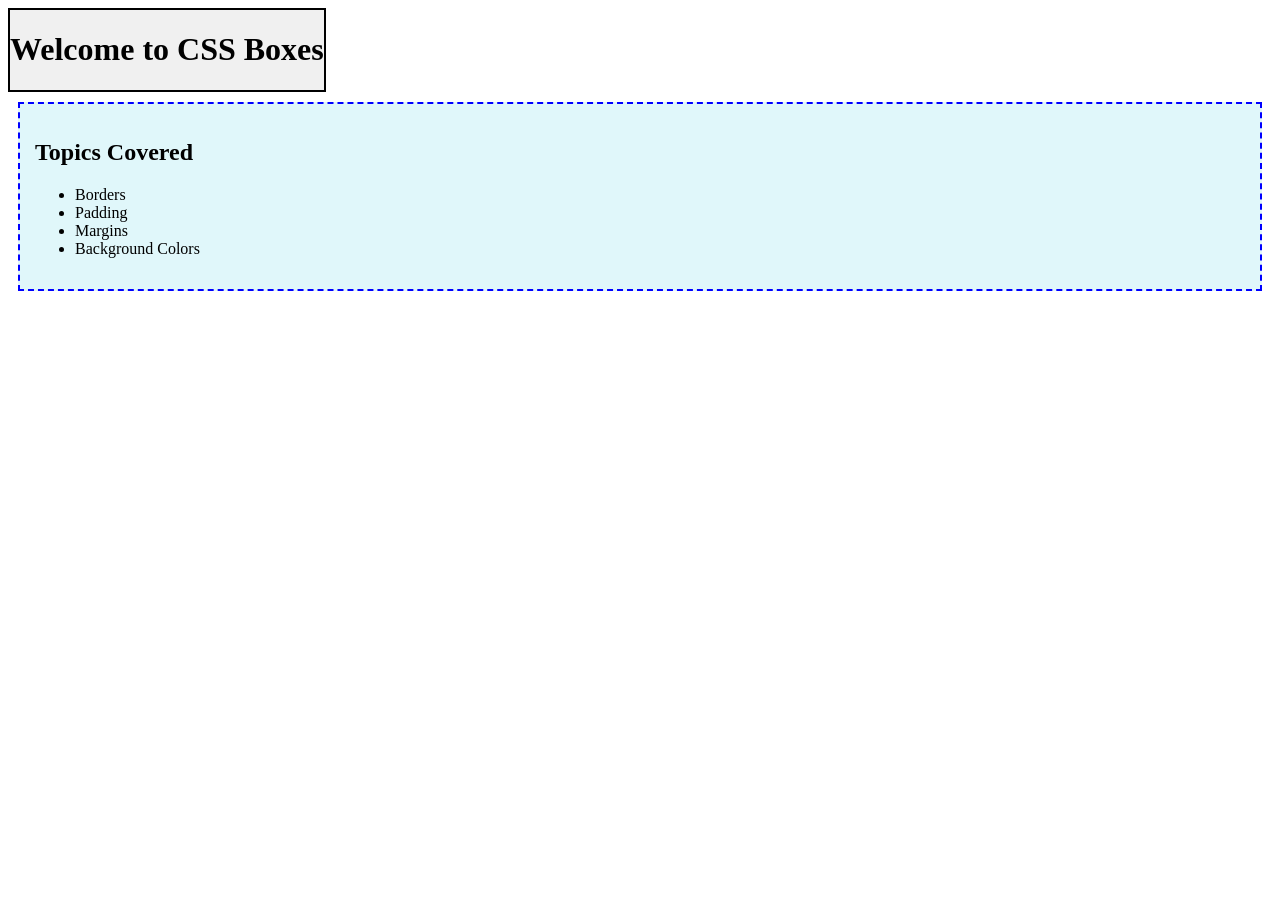
<file: chapter4/index.html>
<!DOCTYPE html>
<html lang="en">
  <head>
    <meta charset="UTF-8" />
    <meta name="viewport" content="width=device-width, initial-scale=1.0" />
    <title>Boxes</title>
    <style>
      .box1 {
        border: 2px solid black;
        
        background-color: #f0f0f0;
        display: inline-block;
      }
      .box2 {
        border: 2px dashed blue;
        padding: 15px;
        margin: 10px;
        background-color: #e0f7fa;
      }
    </style>
  </head>
  <body>
    <div class="box1">
        <h1>Welcome to CSS Boxes</h1>
    </div>
    <div class="box2">
      <h2>Topics Covered</h2>
        <ul>
            <li>Borders</li>
            <li>Padding</li>
            <li>Margins</li>
            <li>Background Colors</li>
    </div>
  </body>
</html>
</file>
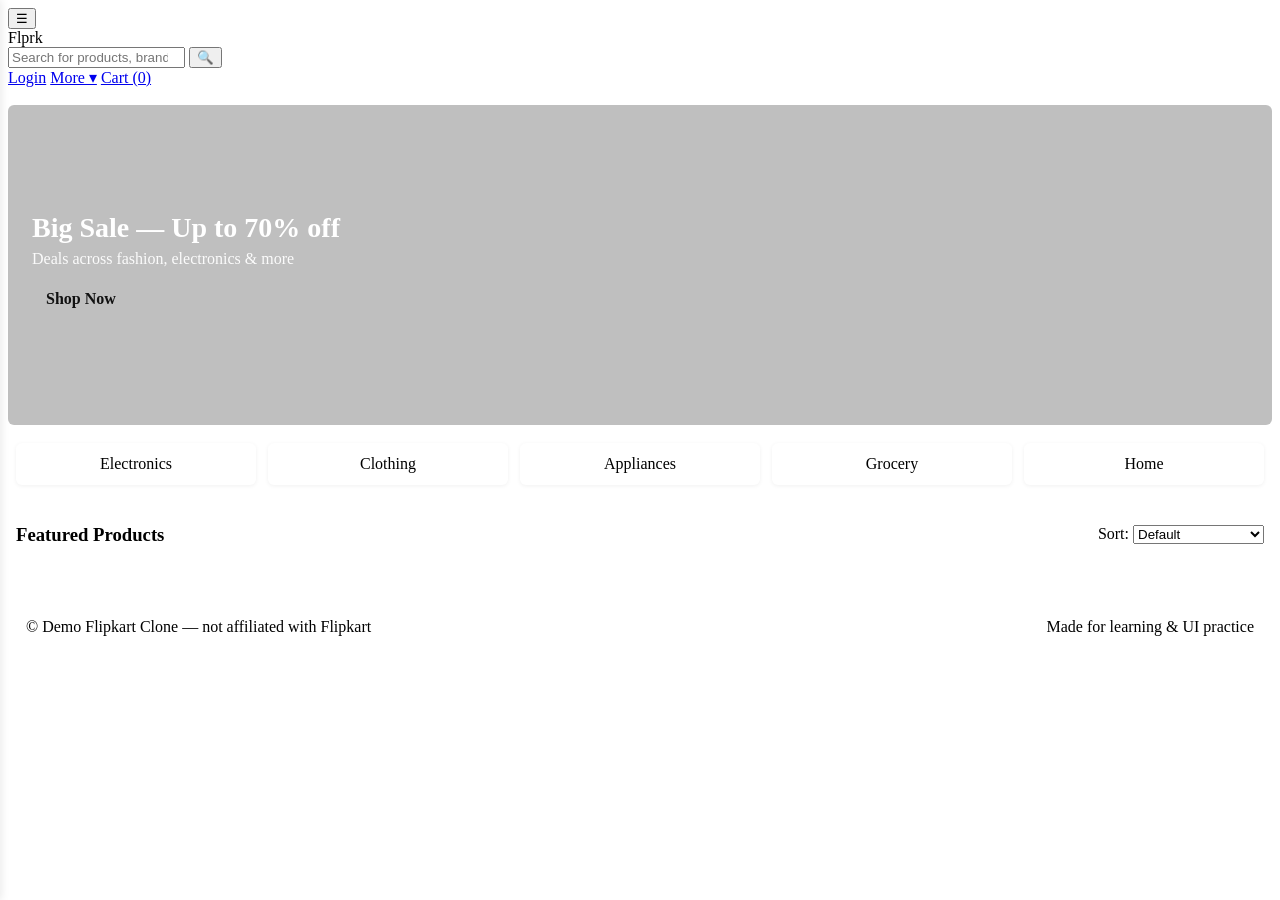
<file: Flipkart Clone Project/Flipkart with GPT/index.html>
<!DOCTYPE html>
<html lang="en">
  <head>
    <meta charset="utf-8" />
    <meta name="viewport" content="width=device-width, initial-scale=1" />
    <title>Flipkart — Clone (Demo)</title>
    <style>
              :root{
      .sidenav{position:fixed;left:0;top:0;bottom:0;width:260px;background:#fff;box-shadow:2px 0 8px rgba(0,0,0,0.08);transform:translateX(-100%);transition:transform .25s ease;padding:16px;z-index:40}
      .sidenav.open{transform:translateX(0)}
      .sidenav .close{background:transparent;border:0;font-size:20px;float:right}
      .sidenav ul{list-style:none;padding:0;margin-top:36px}
      .sidenav li{padding:8px 0}
      .sidenav a{color:#111;text-decoration:none}


      .hero{max-width:var(--max-width);margin:18px auto}
      .carousel{position:relative;height:320px;overflow:hidden;border-radius:6px}
      .slide{position:absolute;inset:0;background-size:cover;background-position:center;display:flex;align-items:center;padding:24px;opacity:0;transform:scale(1.02);transition:opacity .6s ease,transform .6s ease}
      .slide.active{opacity:1;transform:scale(1)}
      .caption{color:#fff;max-width:520px}
      .caption h2{font-size:28px;margin:0 0 6px}
      .caption p{margin:0 0 12px;opacity:0.95}
      .btn{display:inline-block;background:var(--accent);padding:10px 14px;border-radius:4px;text-decoration:none;color:#111;font-weight:600}


      .navs{display:flex;gap:12px;max-width:var(--max-width);margin:16px auto;padding:0 8px}
      .category{background:#fff;padding:12px;border-radius:6px;box-shadow:0 1px 4px rgba(0,0,0,0.06);flex:1;text-align:center}


      .products{max-width:var(--max-width);margin:20px auto;padding:0 8px}
      .toolbar{display:flex;justify-content:space-between;align-items:center;margin-bottom:12px}
      .grid{display:grid;grid-template-columns:repeat(auto-fill,minmax(180px,1fr));gap:12px}
      .card{background:#fff;padding:12px;border-radius:6px;box-shadow:0 1px 6px rgba(16,24,40,0.04);display:flex;flex-direction:column;gap:8px}
      .card .img{height:150px;background:#eee;border-radius:4px;background-size:cover;background-position:center}
      .card h4{margin:0;font-size:15px}
      .price{font-weight:700}
      .old{color:var(--muted);text-decoration:line-through;font-size:13px}
      .rating{background:#16a34a;color:#fff;padding:4px 6px;border-radius:4px;font-size:13px}
      .card .actions{margin-top:auto;display:flex;gap:8px}
      .card button{flex:1;padding:8px;border-radius:6px;border:0;background:var(--primary);color:#fff}
      .card .wish{background:transparent;border:1px solid #e6e6e6}


      .footer{max-width:var(--max-width);margin:24px auto;padding:18px;color:var(--muted);display:flex;justify-content:space-between}


      @media (max-width:900px){
      .search{display:none}
      .hamburger{display:inline-flex}
      .topbar{padding:10px}
      }


      @media (max-width:520px){
      .caption h2{font-size:20px}
      .carousel{height:220px}
      }
    </style>
  </head>
  <body>
    <header class="topbar">
      <div class="brand">
        <button id="menuBtn" class="hamburger" aria-label="menu">☰</button>
        <div class="logo">Flprk</div>
      </div>

      <form id="searchForm" class="search">
        <input
          id="searchInput"
          type="search"
          placeholder="Search for products, brands and more"
          aria-label="Search"
        />
        <button type="submit">🔍</button>
      </form>

      <nav class="actions">
        <a href="#">Login</a>
        <a href="#">More ▾</a>
        <a class="cart" href="#">Cart (0)</a>
      </nav>
    </header>

    <nav id="sideNav" class="sidenav">
      <button id="closeSide" class="close">✕</button>
      <ul>
        <li><a href="#">Home</a></li>
        <li><a href="#">Electronics</a></li>
        <li><a href="#">Fashion</a></li>
        <li><a href="#">Mobiles</a></li>
        <li><a href="#">Home &amp; Furniture</a></li>
        <li><a href="#">Offer Zone</a></li>
      </ul>
    </nav>

    <main>
      <section class="hero">
        <div class="carousel" id="carousel">
          <div
            class="slide active"
            style="
              background-image: linear-gradient(
                  90deg,
                  rgba(0, 0, 0, 0.25),
                  rgba(0, 0, 0, 0.25)
                ),
                url('https://picsum.photos/1200/400?random=1');
            "
          >
            <div class="caption">
              <h2>Big Sale — Up to 70% off</h2>
              <p>Deals across fashion, electronics &amp; more</p>
              <a class="btn" href="#products">Shop Now</a>
            </div>
          </div>
          <div
            class="slide"
            style="
              background-image: linear-gradient(
                  90deg,
                  rgba(0, 0, 0, 0.25),
                  rgba(0, 0, 0, 0.25)
                ),
                url('https://picsum.photos/1200/400?random=2');
            "
          >
            <div class="caption">
              <h2>New Arrivals</h2>
              <p>Latest gadgets and accessories</p>
              <a class="btn" href="#products">Explore</a>
            </div>
          </div>
        </div>
      </section>

      <section class="navs">
        <div class="category">Electronics</div>
        <div class="category">Clothing</div>
        <div class="category">Appliances</div>
        <div class="category">Grocery</div>
        <div class="category">Home</div>
      </section>

      <section id="products" class="products">
        <div class="toolbar">
          <h3>Featured Products</h3>
          <div class="filters">
            <label
              >Sort:
              <select id="sortSelect">
                <option value="default">Default</option>
                <option value="price-asc">Price: Low to High</option>
                <option value="price-desc">Price: High to Low</option>
              </select></label
            >
          </div>
        </div>

        <div id="productsGrid" class="grid">
          <!-- Product cards injected by JS -->
        </div>
      </section>
    </main>

    <footer class="footer">
      <div>© Demo Flipkart Clone — not affiliated with Flipkart</div>
      <div>Made for learning &amp; UI practice</div>
    </footer>

    <script src="script.js"></script>
  </body>
</html>
</file>
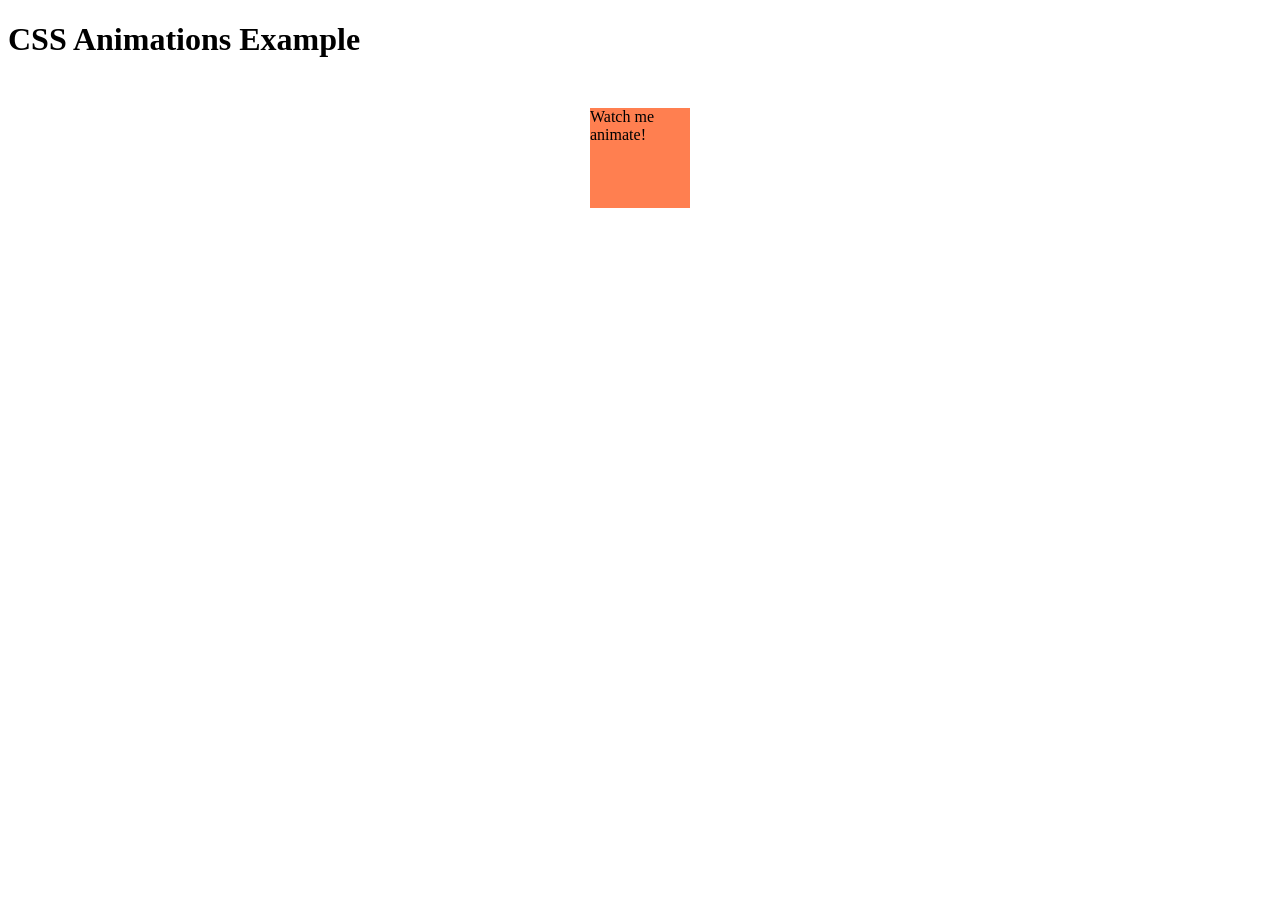
<file: animations.html>
<!DOCTYPE html>
<html lang="en">
  <head>
    <meta charset="UTF-8" />
    <meta name="viewport" content="width=device-width, initial-scale=1.0" />
    <title>CSS Animations</title>
  </head>
  <body>
    <h1>CSS Animations Example</h1>
    <div class="animated-box">Watch me animate!</div>

    <style>
      .animated-box {
        width: 100px;
        height: 100px;
        background-color: coral;
        margin: 50px auto;
        animation: moveAndColor 4s infinite alternate;
      }

      @keyframes moveAndColor {
        0% {
          transform: translateY(0);
          background-color: coral;
        }
        50% {
          transform: translateY(-100px);
          background-color: lightblue;
        }
        100% {
          transform: translateY(0);
          background-color: coral;
        }
      }
    </style>
  </body>
</html>
</file>
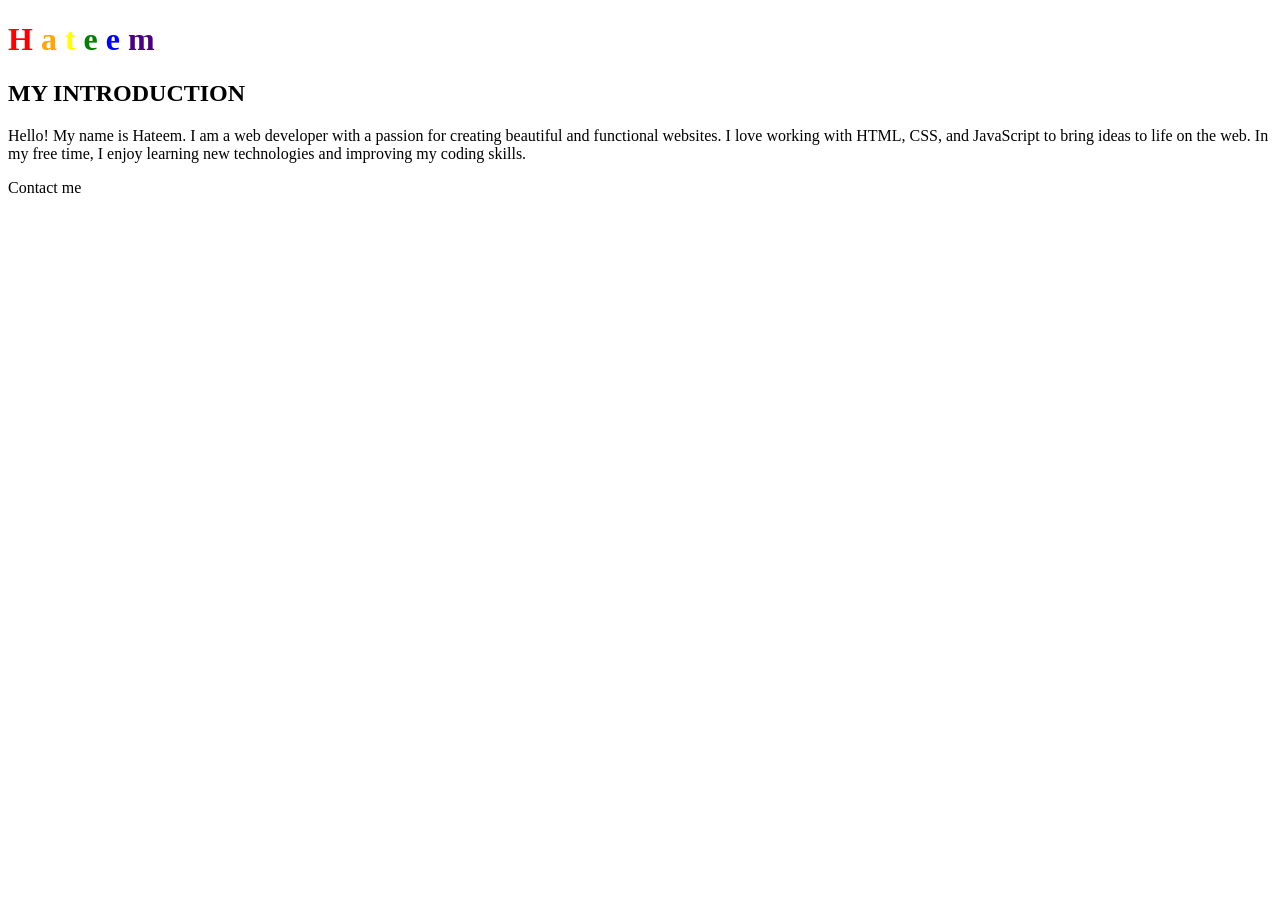
<file: csshateem.html>
<!DOCTYPE html>
<html lang="en">
  <head>
    <meta charset="UTF-8" />
    <meta name="viewport" content="width=device-width, initial-scale=1.0" />
    <title>Hateem with CSS</title>
  </head>
  <body>
    <h1>
      <span style="color: red">H</span>
      <span style="color: orange">a</span>
      <span style="color: yellow">t</span>
      <span style="color: green">e</span>
      <span style="color: blue">e</span>
      <span style="color: indigo">m</span>
    </h1>
    <h2>MY INTRODUCTION</h2>
    <p>
      Hello! My name is Hateem. I am a web developer with a passion for creating
      beautiful and functional websites. I love working with HTML, CSS, and
      JavaScript to bring ideas to life on the web. In my free time, I enjoy
      learning new technologies and improving my coding skills.
    
    <footer>
      <p>Contact me  
          </body>
</html>
</file>
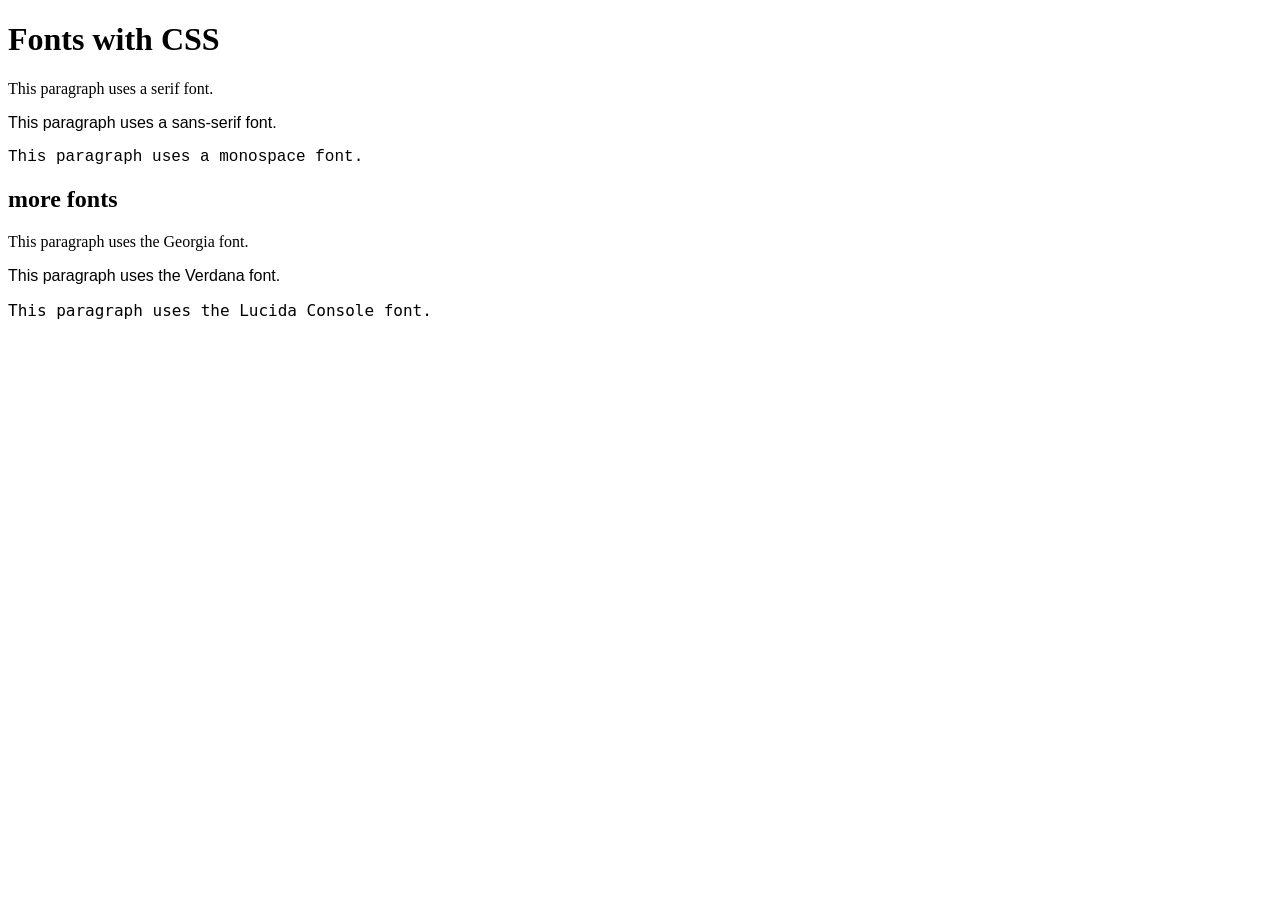
<file: fonts.html>
<!DOCTYPE html>
<html lang="en">
<head>
    <meta charset="UTF-8">
    <meta name="viewport" content="width=device-width, initial-scale=1.0">
    <title>Fonts</title>
    <style>
        .serif {
            font-family: 'Times New Roman', Times, serif;
        }
        .sans-serif {
            font-family: Arial, Helvetica, sans-serif;
        }
        .monospace {
            font-family: 'Courier New', Courier, monospace;

        }


        
        
    </style
</head>
<body>
    <h1>Fonts with CSS</h1>
    <p class="serif">This paragraph uses a serif font.</p>
    <p class="sans-serif">This paragraph uses a sans-serif font.</p>
    <p class="monospace">This paragraph uses a monospace font.</p>
    <h2>more fonts</h2>
    <p style="font-family: 'Georgia', serif;">This paragraph uses the Georgia font.</p>
    <p style="font-family: 'Verdana', sans-serif;">This paragraph uses the Verdana font.</p>
    <p style="font-family: 'Lucida Console', monospace;">This paragraph uses the Lucida Console font.</p>


</body>
</html>
</file>
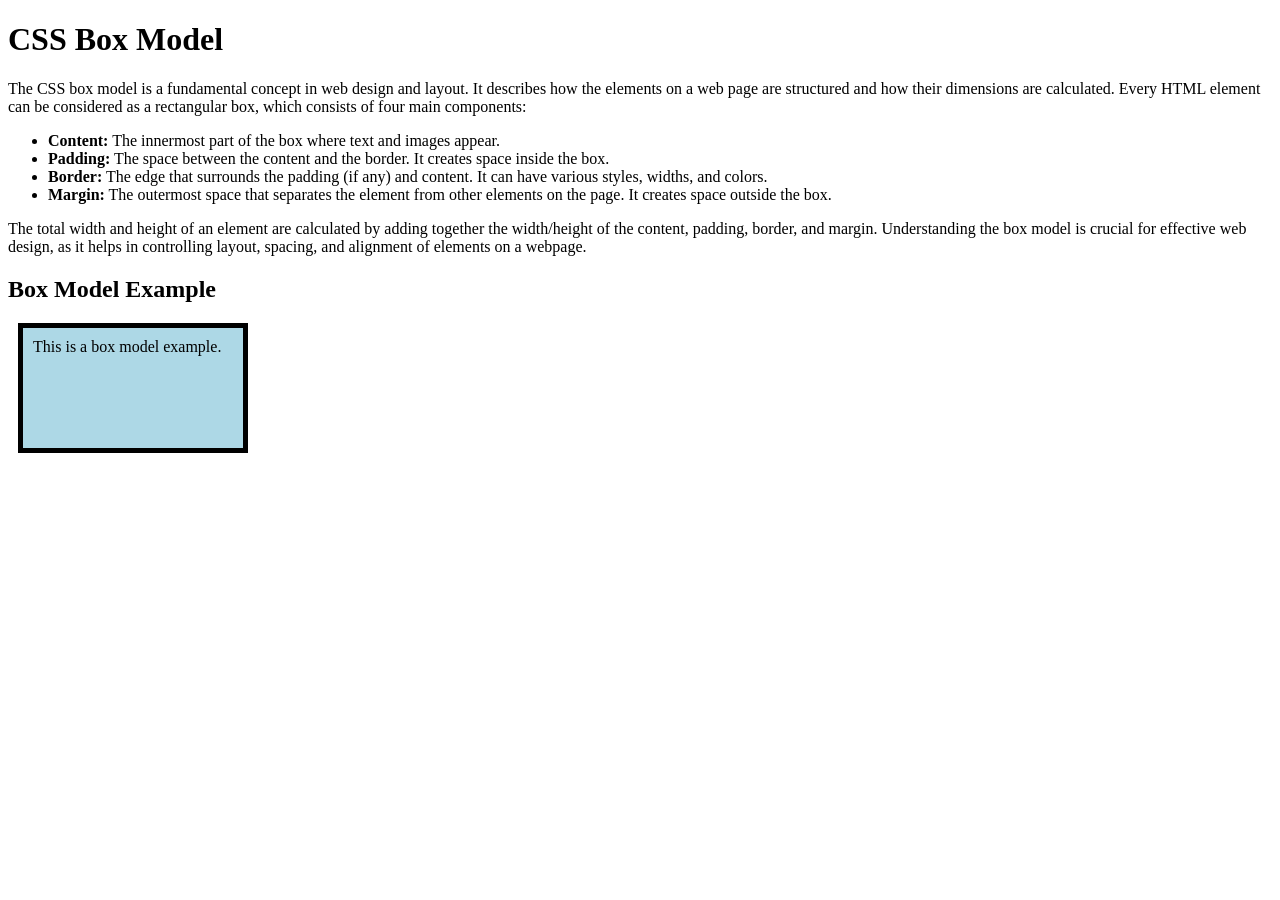
<file: CSS with Harry/css-boxmodel.html>
<!DOCTYPE html>
<html lang="en">
<head>
    <meta charset="UTF-8">
    <meta name="viewport" content="width=device-width, initial-scale=1.0">
    <title>CSS-BOX MODEL</title>
</head>
<body>
    <h1>CSS Box Model</h1>
    <p>The CSS box model is a fundamental concept in web design and layout. It describes how the elements on a web page are structured and how their dimensions are calculated. Every HTML element can be considered as a rectangular box, which consists of four main components:</p>

    <ul>
        <li><strong>Content:</strong> The innermost part of the box where text and images appear.</li>
        <li><strong>Padding:</strong> The space between the content and the border. It creates space inside the box.</li>
        <li><strong>Border:</strong> The edge that surrounds the padding (if any) and content. It can have various styles, widths, and colors.</li>
        <li><strong>Margin:</strong> The outermost space that separates the element from other elements on the page. It creates space outside the box.</li>
    </ul>

    <p>The total width and height of an element are calculated by adding together the width/height of the content, padding, border, and margin. Understanding the box model is crucial for effective web design, as it helps in controlling layout, spacing, and alignment of elements on a webpage.</p>
    <h2>Box Model Example</h2>
    <div style="width: 200px; height: 100px; padding: 10px; border: 5px solid black; margin: 10px; background-color: lightblue;">
        This is a box model example.
</body>
</html>
</file>
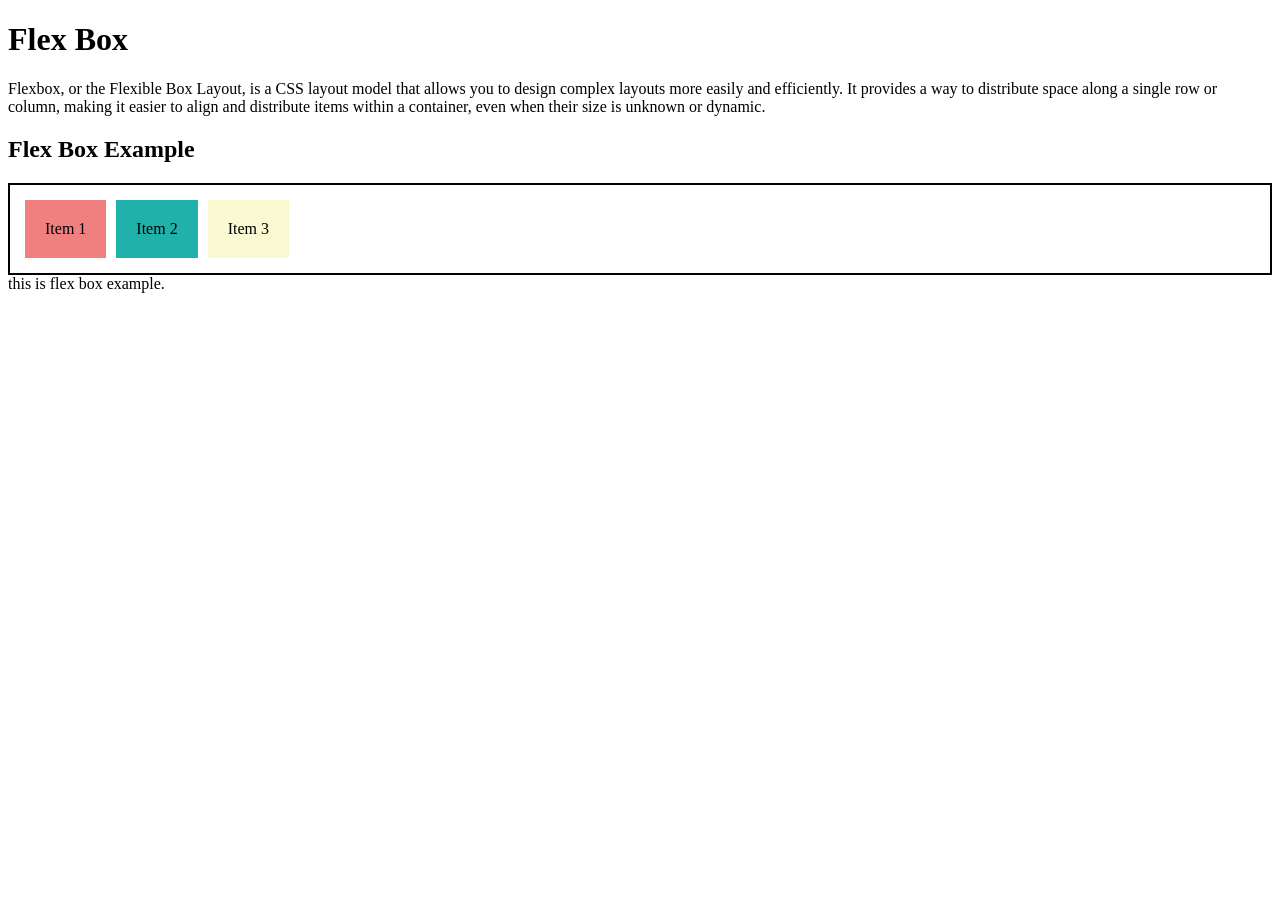
<file: CSS with Harry/css-flex-box.html>
<!DOCTYPE html>
<html lang="en">
  <head>
    <meta charset="UTF-8" />
    <meta name="viewport" content="width, initial-scale=1.0" />
    <title>Flex Box</title>
  </head>
  <body>
    <h1>Flex Box</h1>
    <p>
      Flexbox, or the Flexible Box Layout, is a CSS layout model that allows you
      to design complex layouts more easily and efficiently. It provides a way
      to distribute space along a single row or column, making it easier to
      align and distribute items within a container, even when their size is
      unknown or dynamic.
    </p>
    <h2>Flex Box Example</h2>
    <div style="display: flex; border: 2px solid black; padding: 10px">
      <div style="background-color: lightcoral; padding: 20px; margin: 5px">
        Item 1
      </div>
      <div style="background-color: lightseagreen; padding: 20px; margin: 5px">
        Item 2
      </div>
      <div
        style="
          background-color: lightgoldenrodyellow;
          padding: 20px;
          margin: 5px;
        "
      >
        Item 3
      </div>
    </div>
    this is flex box example.
  </body>
</html>
</file>
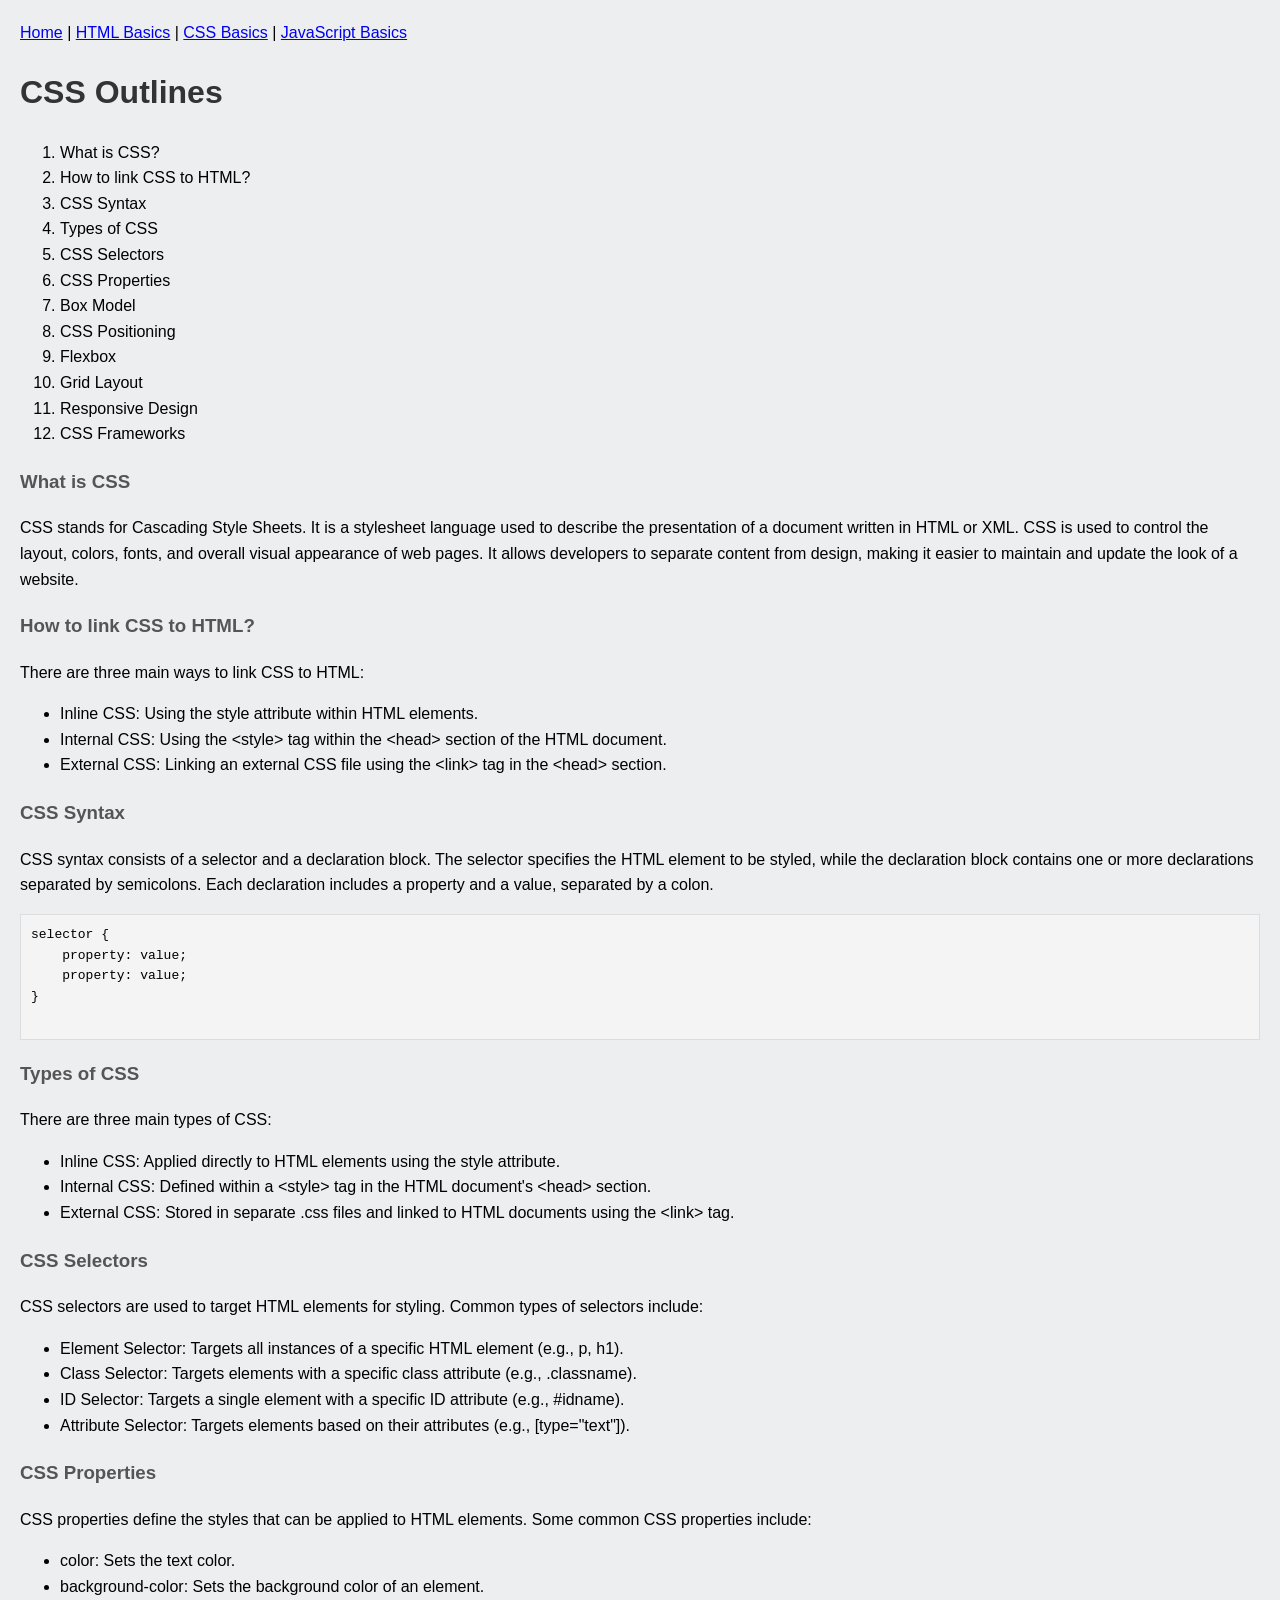
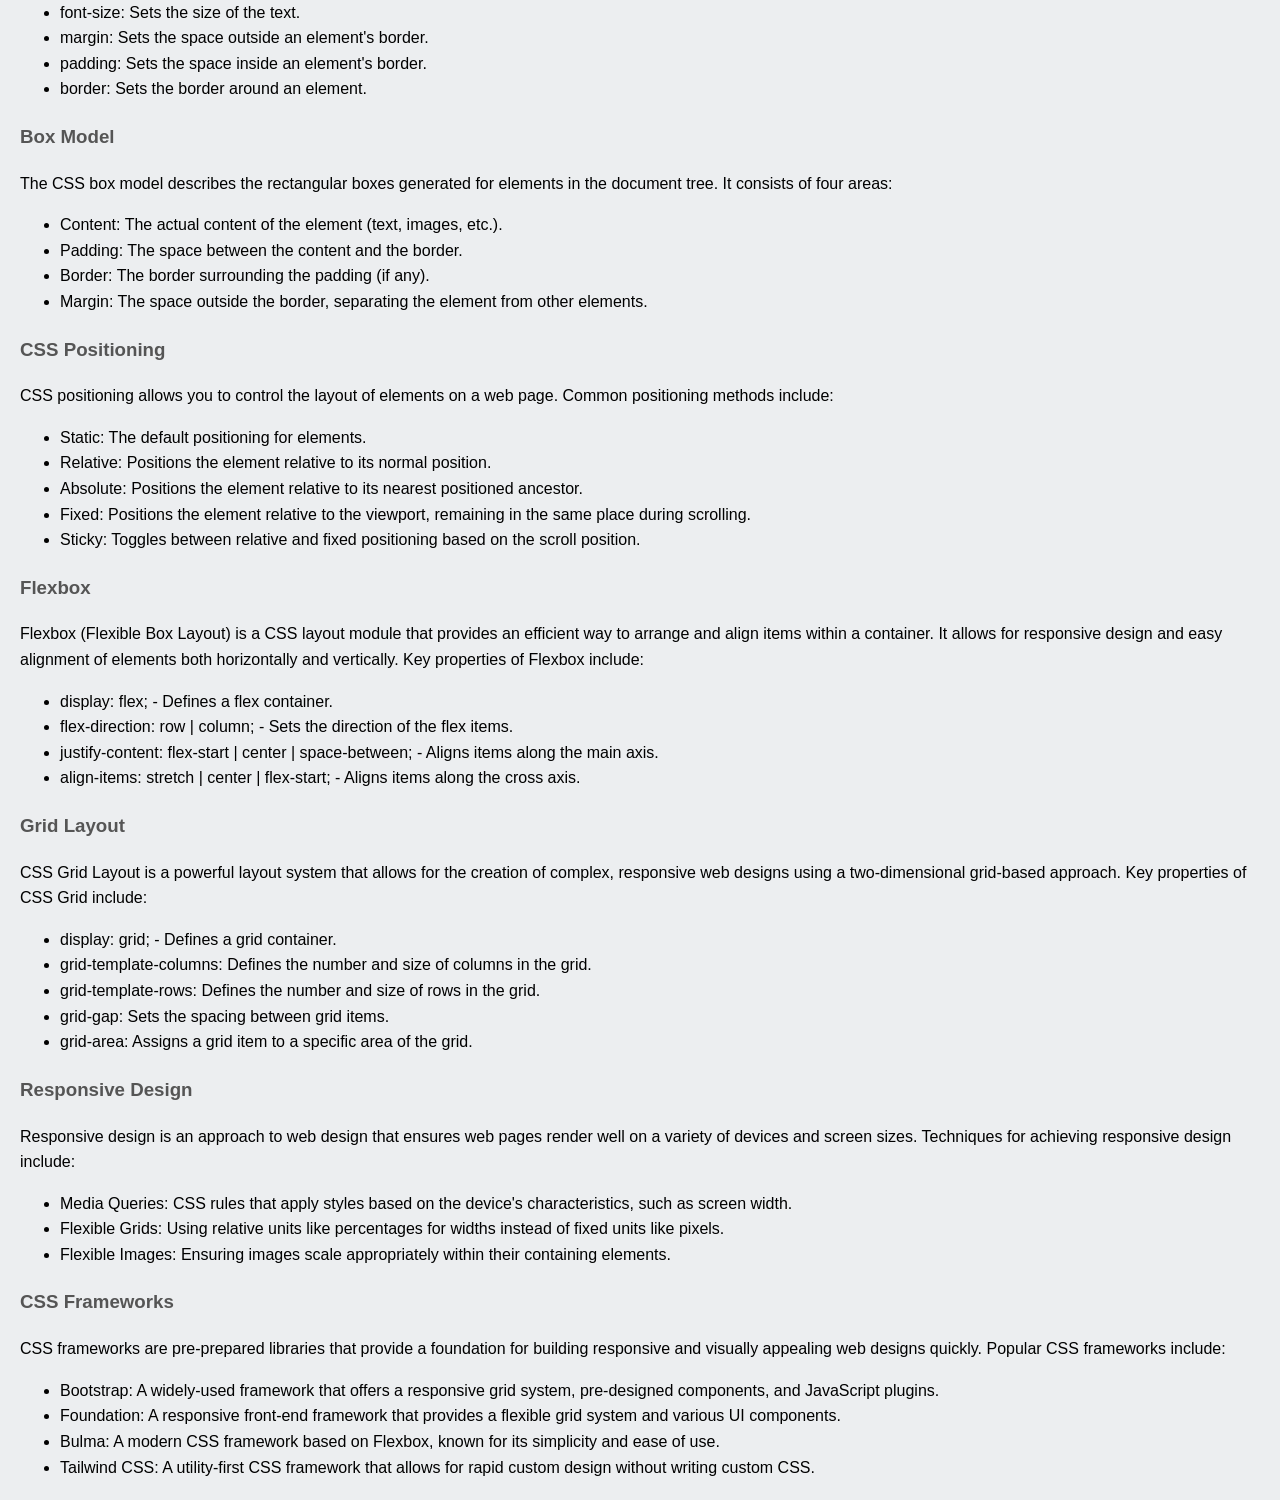
<file: CSS with Harry/css_basics.html>
<!DOCTYPE html>
<html lang="en">
  <head>
    <meta charset="UTF-8" />
    <meta name="viewport" content="width=device-width, initial-scale=1.0" />
    <title>CSS - Cascading Style Sheet</title>
    <style>
      body {
        font-family: Arial, Helvetica, sans-serif;
        margin: 20px;
        line-height: 1.6;
        background-color: #eceef0;
      }
      h1 {
        color: #333;
      }
      h3 {
        color: #555;
      }
      ol {
        margin-bottom: 20px;
      }
      ul {
        margin-bottom: 20px;
      }
      pre {
        background-color: #f4f4f4;
        padding: 10px;
        border: 1px solid #ddd;
        overflow-x: auto;
      }
    </style>
  </head>
  <header>
    <nav>
      <a href="index.html">Home</a> |
      <a href="html_basics.html">HTML Basics</a> |
      <a href="css_basics.html">CSS Basics</a> |
      <a href="javascript_basics.html">JavaScript Basics</a>
  </header>
  <body>
    <h1>CSS Outlines</h1>
    <ol>
      <li>What is CSS?</li>
      <li>How to link CSS to HTML?</li>
      <li>CSS Syntax</li>
      <li>Types of CSS</li>
      <li>CSS Selectors</li>
      <li>CSS Properties</li>
      <li>Box Model</li>
      <li>CSS Positioning</li>
      <li>Flexbox</li>
      <li>Grid Layout</li>
      <li>Responsive Design</li>
      <li>CSS Frameworks</li>
    </ol>
    <div>
      <h3>What is CSS</h3>
      <p>
        CSS stands for Cascading Style Sheets. It is a stylesheet language used
        to describe the presentation of a document written in HTML or XML. CSS
        is used to control the layout, colors, fonts, and overall visual
        appearance of web pages. It allows developers to separate content from
        design, making it easier to maintain and update the look of a website.
      </p>
    </div>
    <div>
      <h3>How to link CSS to HTML?</h3>
      <p>There are three main ways to link CSS to HTML:</p>
      <ul>
        <li>Inline CSS: Using the style attribute within HTML elements.</li>
        <li>
          Internal CSS: Using the &lt;style&gt; tag within the &lt;head&gt;
          section of the HTML document.
        </li>
        <li>
          External CSS: Linking an external CSS file using the &lt;link&gt; tag
          in the &lt;head&gt; section.
        </li>
      </ul>
    </div>
    <div>
      <h3>CSS Syntax</h3>
      <p>
        CSS syntax consists of a selector and a declaration block. The selector
        specifies the HTML element to be styled, while the declaration block
        contains one or more declarations separated by semicolons. Each
        declaration includes a property and a value, separated by a colon.
      </p>
      <pre>
selector {
    property: value;
    property: value;
}
        </pre
      >
    </div>
    <div>
      <h3>Types of CSS</h3>
      <p>There are three main types of CSS:</p>
      <ul>
        <li>
          Inline CSS: Applied directly to HTML elements using the style
          attribute.
        </li>
        <li>
          Internal CSS: Defined within a &lt;style&gt; tag in the HTML
          document's &lt;head&gt; section.
        </li>
        <li>
          External CSS: Stored in separate .css files and linked to HTML
          documents using the &lt;link&gt; tag.
        </li>
      </ul>
    </div>
    <div>
      <h3>CSS Selectors</h3>
      <p>
        CSS selectors are used to target HTML elements for styling. Common types
        of selectors include:
      </p>
      <ul>
        <li>
          Element Selector: Targets all instances of a specific HTML element
          (e.g., p, h1).
        </li>
        <li>
          Class Selector: Targets elements with a specific class attribute
          (e.g., .classname).
        </li>
        <li>
          ID Selector: Targets a single element with a specific ID attribute
          (e.g., #idname).
        </li>
        <li>
          Attribute Selector: Targets elements based on their attributes (e.g.,
          [type="text"]).
        </li>
      </ul>
    </div>
    <div>
      <h3>CSS Properties</h3>
      <p>
        CSS properties define the styles that can be applied to HTML elements.
        Some common CSS properties include:
      </p>
      <ul>
        <li>color: Sets the text color.</li>
        <li>background-color: Sets the background color of an element.</li>
        <li>font-size: Sets the size of the text.</li>
        <li>margin: Sets the space outside an element's border.</li>
        <li>padding: Sets the space inside an element's border.</li>
        <li>border: Sets the border around an element.</li>
      </ul>
    </div>
    <div>
      <h3>Box Model</h3>
      <p>
        The CSS box model describes the rectangular boxes generated for elements
        in the document tree. It consists of four areas:
      </p>
      <ul>
        <li>
          Content: The actual content of the element (text, images, etc.).
        </li>
        <li>Padding: The space between the content and the border.</li>
        <li>Border: The border surrounding the padding (if any).</li>
        <li>
          Margin: The space outside the border, separating the element from
          other elements.
        </li>
      </ul>
    </div>
    <div>
      <h3>CSS Positioning</h3>
      <p>
        CSS positioning allows you to control the layout of elements on a web
        page. Common positioning methods include:
      </p>
      <ul>
        <li>Static: The default positioning for elements.</li>
        <li>
          Relative: Positions the element relative to its normal position.
        </li>
        <li>
          Absolute: Positions the element relative to its nearest positioned
          ancestor.
        </li>
        <li>
          Fixed: Positions the element relative to the viewport, remaining in
          the same place during scrolling.
        </li>
        <li>
          Sticky: Toggles between relative and fixed positioning based on the
          scroll position.
        </li>
      </ul>
    </div>
    <div>
      <h3>Flexbox</h3>
      <p>
        Flexbox (Flexible Box Layout) is a CSS layout module that provides an
        efficient way to arrange and align items within a container. It allows
        for responsive design and easy alignment of elements both horizontally
        and vertically. Key properties of Flexbox include:
      </p>
      <ul>
        <li>display: flex; - Defines a flex container.</li>
        <li>
          flex-direction: row | column; - Sets the direction of the flex items.
        </li>
        <li>
          justify-content: flex-start | center | space-between; - Aligns items
          along the main axis.
        </li>
        <li>
          align-items: stretch | center | flex-start; - Aligns items along the
          cross axis.
        </li>
      </ul>
    </div>
    <div>
      <h3>Grid Layout</h3>
      <p>
        CSS Grid Layout is a powerful layout system that allows for the creation
        of complex, responsive web designs using a two-dimensional grid-based
        approach. Key properties of CSS Grid include:
      </p>
      <ul>
        <li>display: grid; - Defines a grid container.</li>
        <li>
          grid-template-columns: Defines the number and size of columns in the
          grid.
        </li>
        <li>
          grid-template-rows: Defines the number and size of rows in the grid.
        </li>
        <li>grid-gap: Sets the spacing between grid items.</li>
        <li>grid-area: Assigns a grid item to a specific area of the grid.</li>
      </ul>
    </div>
    <div>
      <h3>Responsive Design</h3>
      <p>
        Responsive design is an approach to web design that ensures web pages
        render well on a variety of devices and screen sizes. Techniques for
        achieving responsive design include:
      </p>
      <ul>
        <li>
          Media Queries: CSS rules that apply styles based on the device's
          characteristics, such as screen width.
        </li>
        <li>
          Flexible Grids: Using relative units like percentages for widths
          instead of fixed units like pixels.
        </li>
        <li>
          Flexible Images: Ensuring images scale appropriately within their
          containing elements.
        </li>
      </ul>
    </div>
    <div>
      <h3>CSS Frameworks</h3>
      <p>
        CSS frameworks are pre-prepared libraries that provide a foundation for
        building responsive and visually appealing web designs quickly. Popular
        CSS frameworks include:
      </p>
      <ul>
        <li>
          Bootstrap: A widely-used framework that offers a responsive grid
          system, pre-designed components, and JavaScript plugins.
        </li>
        <li>
          Foundation: A responsive front-end framework that provides a flexible
          grid system and various UI components.
        </li>
        <li>
          Bulma: A modern CSS framework based on Flexbox, known for its
          simplicity and ease of use.
        </li>
        <li>
          Tailwind CSS: A utility-first CSS framework that allows for rapid
          custom design without writing custom CSS.
        </li>
      </ul>
    </div>
  </body>
</html>
</file>
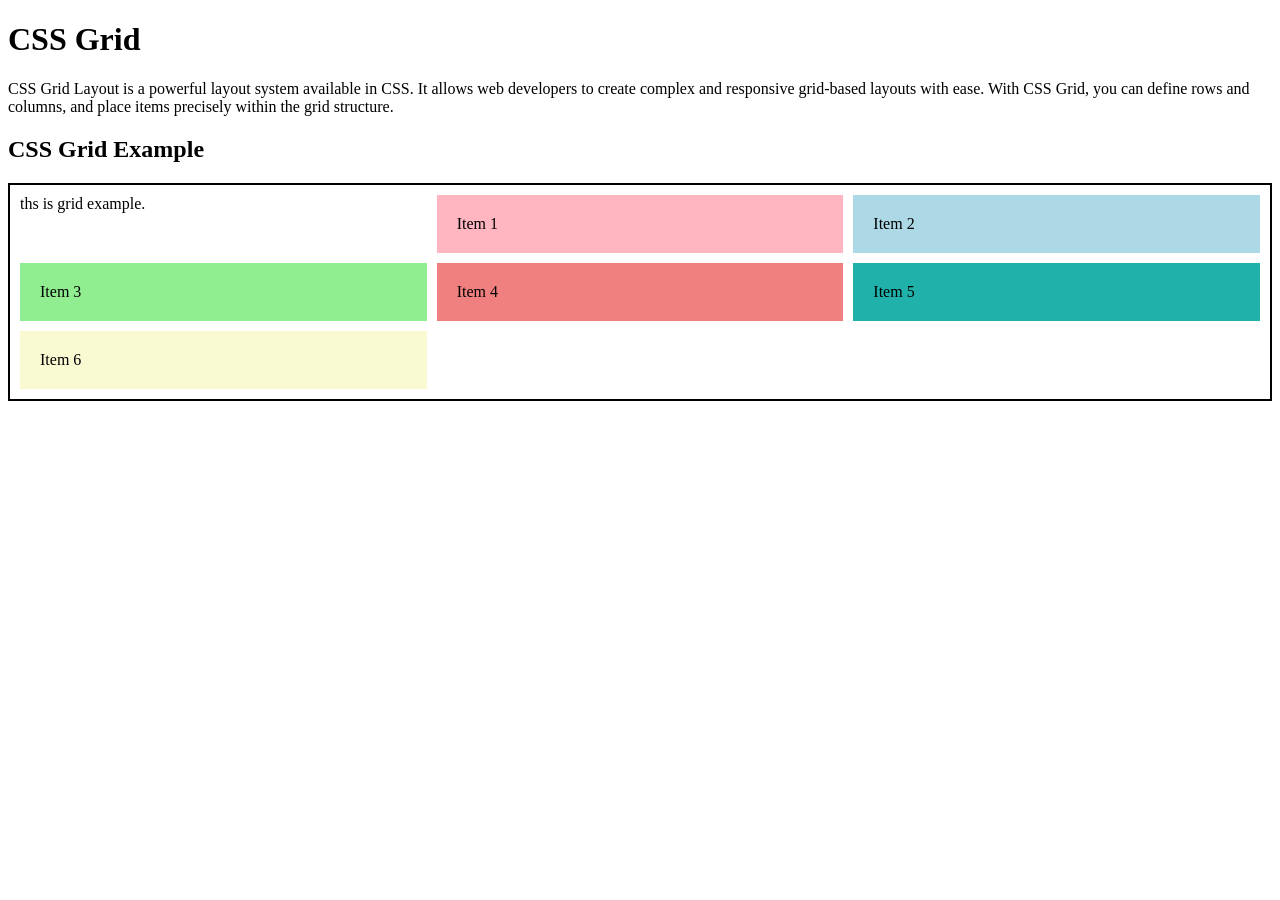
<file: CSS with Harry/cssgrid.html>
<!DOCTYPE html>
<html lang="en">
  <head>
    <meta charset="UTF-8" />
    <meta name="viewport" content="width=device-width, initial-scale=1.0" />
    <title>CSS Grid</title>
  </head>
  <body>
    <h1>CSS Grid</h1>
    <p>
      CSS Grid Layout is a powerful layout system available in CSS. It allows
      web developers to create complex and responsive grid-based layouts with
      ease. With CSS Grid, you can define rows and columns, and place items
      precisely within the grid structure.
    </p>
    <h2>CSS Grid Example</h2>
    <div
      style="
        display: grid;
        grid-template-columns: repeat(3, 1fr);
        gap: 10px;
        border: 2px solid black;
        padding: 10px;
      "
    >
      ths is grid example.
      <div style="background-color: lightpink; padding: 20px">Item 1</div>
      <div style="background-color: lightblue; padding: 20px">Item 2</div>
      <div style="background-color: lightgreen; padding: 20px">Item 3</div>
      <div style="background-color: lightcoral; padding: 20px">Item 4</div>
      <div style="background-color: lightseagreen; padding: 20px">Item 5</div>
      <div style="background-color: lightgoldenrodyellow; padding: 20px">
        Item 6
      </div>
    </div>
  </body>
</html>
</file>
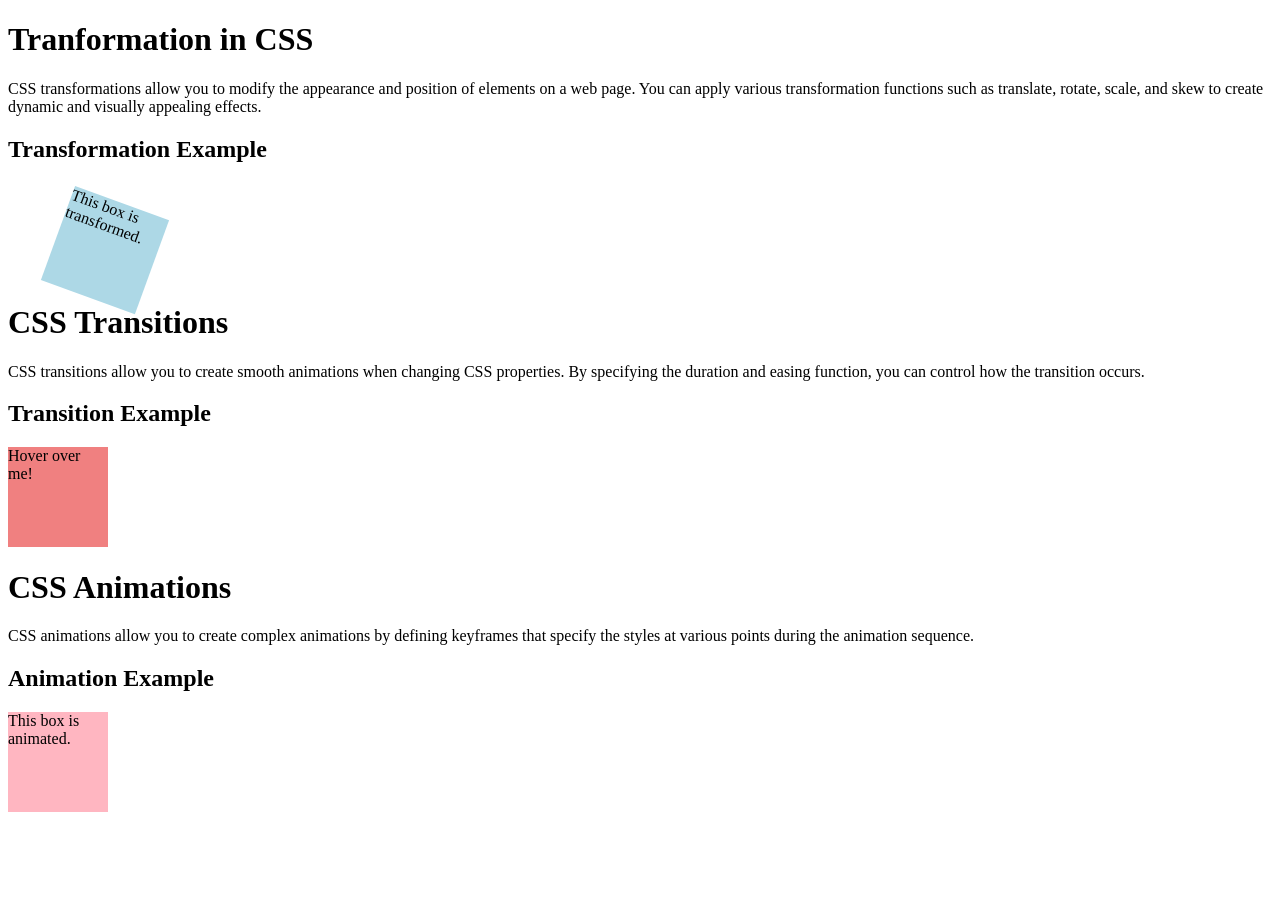
<file: CSS with Harry/transform%transition&animation.html>
<!DOCTYPE html>
<html lang="en">
  <head>
    <meta charset="UTF-8" />
    <meta name="viewport" content="width=device-width, initial-scale=1.0" />
    <title>Tranformation & Animations also Animations</title>
  </head>
  <body>
    <h1>Tranformation in CSS</h1>
    <p>
      CSS transformations allow you to modify the appearance and position of
      elements on a web page. You can apply various transformation functions
      such as translate, rotate, scale, and skew to create dynamic and visually
      appealing effects.
    </p>
    <h2>Transformation Example</h2>
    <div
      style="
        width: 100px;
        height: 100px;
        background-color: lightblue;
        transform: rotate(20deg) translateX(50px);
      "
    >
      This box is transformed.
    </div>
    <h1>CSS Transitions</h1>
    <p>
      CSS transitions allow you to create smooth animations when changing CSS
      properties. By specifying the duration and easing function, you can
      control how the transition occurs.
    </p>
    <h2>Transition Example</h2>
    <div
      style="
        width: 100px;
        height: 100px;
        background-color: lightcoral;
        transition: background-color 0.5s ease;
      "
      onmouseover="this.style.backgroundColor='lightgreen';"
      onmouseout="this.style.backgroundColor='lightcoral';"
    >
      Hover over me!
    </div>
    <h1>CSS Animations</h1>
    <p>
      CSS animations allow you to create complex animations by defining
      keyframes that specify the styles at various points during the animation
      sequence.
    </p>
    <h2>Animation Example</h2>
    <style>
      @keyframes exampleAnimation {
        0% {
          background-color: lightpink;
          transform: translateY(0);
        }
        50% {
          background-color: lightseagreen;
          transform: translateY(-20px);
        }
        100% {
          background-color: lightpink;
          transform: translateY(0);
        }
      }
      .animated-box {
        width: 100px;
        height: 100px;
        background-color: lightpink;
        animation: exampleAnimation 2s infinite;
      }
    </style>
    <div class="animated-box">This box is animated.</div>
  </body>
</html>
</file>
